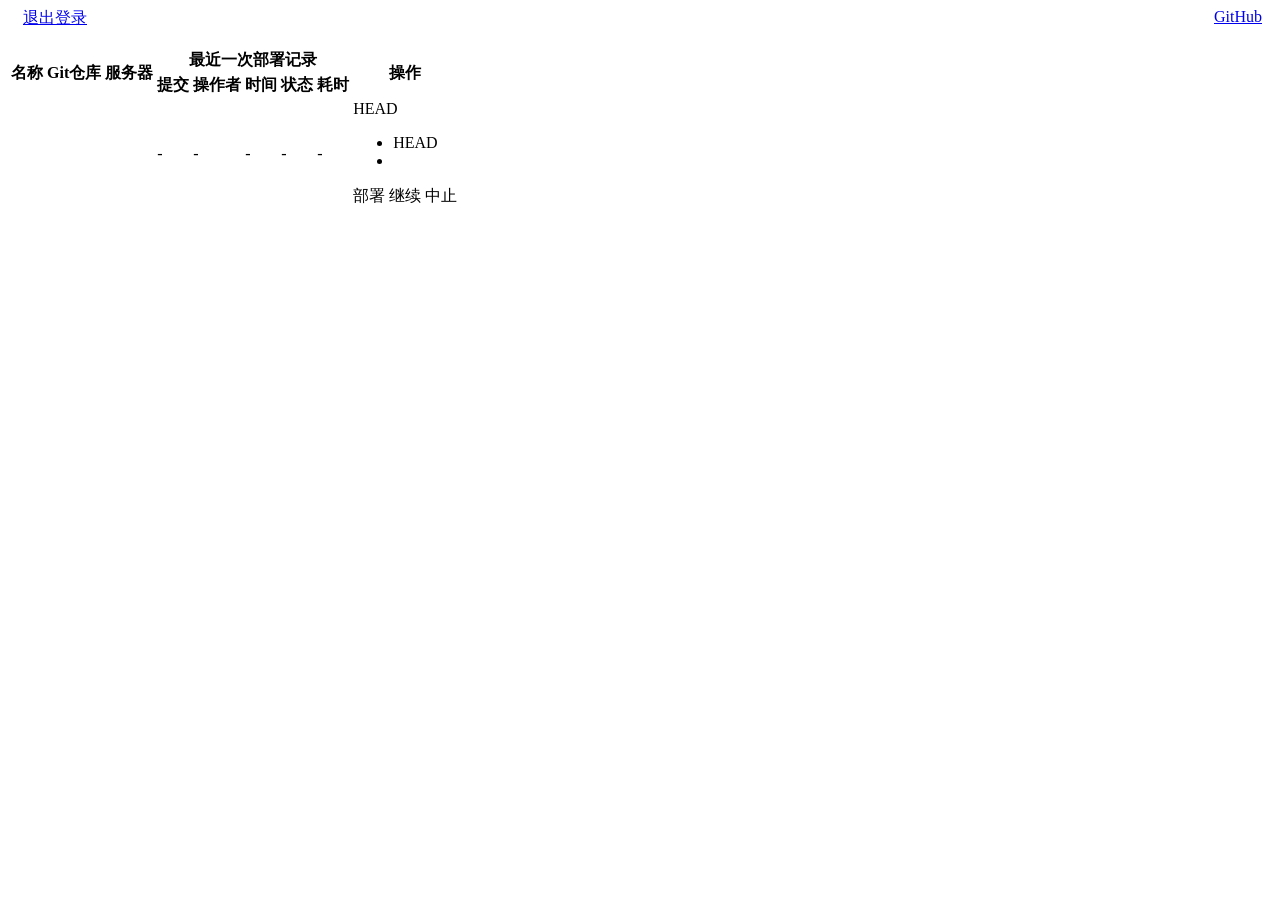
<file: src/main/resources/template/index.html>
<!DOCTYPE html>
<html lang="en">
<head>
    <meta charset="UTF-8">
    <link rel="icon" type="image/svg+xml" th:href="@{/static/favicon.svg}"/>
    <link rel="stylesheet" type="text/css" th:href="@{/static/css/body.css}"/>
    <link rel="stylesheet" type="text/css" th:href="@{/static/css/index.css}"/>
    <title th:text="'首页 - ' + ${user.group.name}"></title>
</head>
<body th:context-path="@{/}" th:group-id="${user.group.id}" th:group-name="${user.group.name}">

<h2 th:text="${user.nick}" style="display: inline;"></h2>
<form id="logout" class="hidden" th:action="@{'/logout?t=' + ${timestamp}}" method="post">
    <input type="hidden" th:name="${_csrf.parameterName}" th:value="${_csrf.token}"/>
</form>
<a href="#" onclick="document.getElementById('logout').submit(); return false;" style="margin-left: 15px;">退出登录</a>
<a style="float: right; margin-right: 10px;" href="https://github.com/xiangqians/quick-deploy/releases/tag/2.0.0" target="_blank">GitHub</a>
<br>
<br>
<div class="tab-wrap">
    <a class="tab-item"
       th:each="group : ${groups}"
       th:classappend="${group.id == user.group.id} ? ' active' : ''"
       th:href="@{'/?groupId=' + ${group.id} + '&t=' + ${timestamp}}"
       th:text="${group.name}"></a>
</div>
<table>
    <thead>
    <tr>
        <th rowspan="2">名称</th>
        <th rowspan="2">Git仓库</th>
        <th rowspan="2">服务器</th>
        <th colspan="5">最近一次部署记录</th>
        <th rowspan="2">操作</th>
    </tr>
    <tr>
        <th>提交</th>
        <th>操作者</th>
        <th>时间</th>
        <th>状态</th>
        <th>耗时</th>
    </tr>
    </thead>
    <tbody>
    <tr th:each="proj : ${projs}" th:id="${proj.id}"
        th:with="repo=${proj.git.repo},server=${proj.server},lastRecord=${proj.lastRecord}">
        <td th:title="'今日部署 ' + ${proj.todayRecordCount} + ' 次'">
            <a name="name" th:text="${proj.name}" th:href="@{'/proj/' + ${proj.groupId} + '/' + ${proj.id} +'/record/list?t=' + ${timestamp}}" target="_blank"></a>
        </td>
        <td class="nowrap" th:text="${repo.url} + '@' + ${repo.branch}"></td>
        <td class="nowrap" th:text="${server.user + '@' + server.host + ':' + server.port}"></td>
        <div th:replace="~{record/list :: item(groupId=${proj.groupId}, projId=${proj.id}, record=${lastRecord})}"></div>
        <th:block th:unless="${lastRecord}">
            <td name="commit">-</td>
            <td name="operator" class="nowrap">-</td>
            <td name="time" class="nowrap">-</td>
            <td name="status" class="nowrap"><a th:href="@{'/proj/' + ${proj.groupId} + '/' + ${proj.id} + '/record/{recordId}/log?t=' + ${timestamp}}" target="_blank">-</a></td>
            <td name="duration" class="nowrap">-</td>
        </th:block>
        <td class="op nowrap" style="text-align: left;"
            th:with="running=${lastRecord?.running ?: false},paused=${lastRecord?.paused ?: false},final=${lastRecord?.final ?: true}">
            <!-- 下拉框 -->
            <div class="select" name="lastCommits" th:with="lastCommits=${repo.lastCommits}">
                <!-- 触发按钮 -->
                <div class="trigger" data-value="HEAD" title="">HEAD</div>
                <!-- 下拉列表 -->
                <ul class="dropdown">
                    <li class="option active" data-value="HEAD" title="">HEAD</li>
                    <th:block th:if="${lastCommits != null}" th:each="commit : ${lastCommits}">
                        <li class="option" th:data-value="${commit.id}" th:text="${commit.shortMsg}" th:title="${commit.detail}"></li>
                    </th:block>
                </ul>
            </div>
            <a name="deploy" th:class="${final ? 'visible' : 'hidden'}" th:href="@{'/proj/' + ${proj.groupId} + '/' + ${proj.id} +'/{commitId}/deploy?t=' + ${timestamp}}">部署</a>
            <a name="resume" th:class="${paused ? 'visible' : 'hidden'}" th:href="@{'/proj/' + ${proj.groupId} + '/' + ${proj.id} +'/resume?t=' + ${timestamp}}">继续</a>
            <a name="abort" th:class="${running ? 'visible' : 'hidden'}" th:href="@{'/proj/' + ${proj.groupId} + '/' + ${proj.id} +'/abort?t=' + ${timestamp}}">中止</a>
        </td>
    </tr>
    </tbody>
</table>
</body>
</html>
<script>

    document.addEventListener('DOMContentLoaded', function () {
        // 上下文路径
        const ctxPath = (function () {
            let ctxPath = document.body.getAttribute('context-path');
            if (ctxPath.endsWith('/')) {
                ctxPath = ctxPath.substring(0, ctxPath.length - 1);
            }
            return ctxPath;
        })();

        // 组唯一标识
        const groupId = document.body.getAttribute('group-id');

        // 获取所有 class 为 "select" 的元素
        document.querySelectorAll('.select').forEach(selectElem => {
            const trElem = selectElem.closest('tr');
            const id = trElem.getAttribute('id');

            // 点击触发按钮，展开/收起下拉列表
            const triggerElem = selectElem.querySelector('.trigger');
            triggerElem.addEventListener('click', (e) => {
                // 阻止事件冒泡
                e.stopPropagation();

                selectElem.classList.toggle('open');
            });

            // 点击页面其他区域，收起下拉列表
            document.addEventListener('click', () => {
                selectElem.classList.remove('open');
            });

            // 选择下拉选项
            const dropdownElem = selectElem.querySelector('.dropdown');
            dropdownElem.addEventListener('click', (e) => {
                const optionElem = e.target.closest('.option');
                if (optionElem) {
                    // 移除所有active样式
                    dropdownElem.querySelectorAll('.option').forEach(item => {
                        item.classList.remove('active');
                    });
                    // 给当前选项添加active
                    optionElem.classList.add('active');
                    // 更新触发按钮
                    triggerElem.dataset.value = optionElem.dataset.value;
                    triggerElem.textContent = optionElem.textContent;
                    triggerElem.title = optionElem.title;
                    // 收起下拉列表
                    selectElem.classList.remove('open');
                }
            });

            // 防止重复加载的节流标记
            let isLoading = false;
            // 标记是否还有更多数据
            let hasMoreData = true;
            // 记录加载中提示元素（方便复用/移除）
            let loadingTip = null;
            // 监听下拉列表滚动事件
            dropdownElem.addEventListener('scroll', () => {
                // 判断是否滚动到底部：元素已滚动的距离（顶部被卷起的高度） + 元素可视区域的高度 >= 元素内容的总高度（包括不可见部分）
                const isAtBottom = dropdownElem.scrollTop + dropdownElem.clientHeight >= dropdownElem.scrollHeight - 1;
                // 只有滚动到底部、未在加载中、还有更多数据时，才触发加载
                if (isAtBottom && !isLoading && hasMoreData) {
                    isLoading = true;
                    // 显示加载中提示
                    showLoadingTip();
                    // 加载更多选项
                    setTimeout(() => {
                        loadMoreOptions();
                    }, 1000); // 模拟接口延迟1s
                }
            });
            // 显示加载中提示
            function showLoadingTip() {
                // 如果还没有创建加载提示元素，先创建
                if (!loadingTip) {
                    loadingTip = document.createElement('li');
                    loadingTip.className = 'loading-tip';
                    loadingTip.textContent = '加载中...';
                }
                // 添加到下拉列表末尾
                dropdownElem.appendChild(loadingTip);
            }
            // 隐藏加载中提示
            function hideLoadingTip() {
                if (loadingTip && loadingTip.parentNode === dropdownElem) {
                    dropdownElem.removeChild(loadingTip);
                }
            }

            // 记录是否已添加无数据提示（避免重复添加）
            let isTipAdded = false;

            // 加载更多选项的函数
            function loadMoreOptions() {
                // 先隐藏加载中提示
                hideLoadingTip();

                const lastOptionElem = dropdownElem.querySelector('li:last-child');
                const commitId = lastOptionElem.dataset.value;

                // GET 请求
                fetch(ctxPath + `/proj/${id}/${commitId}/prevCommits`)
                    .then(response => {
                        if (!response.ok) {
                            throw new Error(`${response.status} ${response.statusText}`);
                        }
                        return response.json();
                    })
                    .then(data => {
                        const length = data.length;

                        // 生成新选项
                        if (length > 0) {
                            for (let i = 0, length = data.length; i < length; i++) {
                                const commit = data[i];
                                const optionElem = document.createElement('li');
                                optionElem.className = 'option';
                                optionElem.dataset.value = commit.id;

                                let msg = commit.msg;
                                if (msg.length > 10) {
                                    msg = msg.substring(0, 10) + " ...";
                                }
                                optionElem.textContent = msg;

                                optionElem.title = `Id: ${commit.id}\nAuthor: ${commit.author}\nDate: ${commit.date}\n${commit.msg}`;
                                dropdownElem.appendChild(optionElem);
                            }
                        }
                        // 更新是否还有更多数据的标记
                        else {
                            hasMoreData = false;
                        }

                        // 如果没有更多数据了，添加无数据提示
                        if (!hasMoreData && !isTipAdded) {
                            const tipLi = document.createElement('li');
                            tipLi.className = 'no-more-tip';
                            tipLi.textContent = '没有更多数据了';
                            dropdownElem.appendChild(tipLi);
                            // 标记已添加，避免重复
                            isTipAdded = true;
                        }
                    })
                    .catch(error => {
                        console.error(error);
                    })
                    .finally(() => {
                        // 加载完成，重置节流标记
                        isLoading = false;
                    });
            }
        });

        // 获取操作链接
        document.querySelectorAll('a[name="deploy"],a[name="resume"],a[name="abort"]').forEach(aElem => {
            aElem.addEventListener('click', function (event) {
                // 组名称
                const groupName = document.body.getAttribute('group-name');
                // 目标节点
                const aElem = event.target;
                // 获取父节点
                const tdElem = aElem.parentElement;
                const trElem = tdElem.parentElement;

                if (!confirm(`确认${aElem.textContent}项目 “${groupName} · ${trElem.querySelector('[name="name"]').textContent}” 吗？`)) {
                    // 阻止默认行为
                    event.preventDefault();

                    return;
                }

                if (aElem.getAttribute('name') === 'deploy') {
                    // 阻止默认行为
                    event.preventDefault();

                    // 获取 select 节点
                    const selectElem = tdElem.querySelector('.select');
                    // 获取选中的 option 节点
                    const triggerElem = selectElem.querySelector('.trigger');
                    const commitId = triggerElem.dataset.value;
                    // 重新构建 href
                    const href = decodeURIComponent(aElem.href).replace('{commitId}', commitId);
                    // 执行跳转
                    window.location.href = href;
                }
            });
        });

        // 事件
        const eventSource = new EventSource(`${ctxPath}/proj/${groupId}/event`);
        eventSource.onopen = function (event) {
            // console.log('connected', event);
        };
        eventSource.onerror = (error) => {
            console.error('error', error);
        };
        eventSource.addEventListener('proj', function (event) {
            const proj = JSON.parse(event.data);
            // console.log('proj event:', proj);
            const lastRecord = proj.lastRecord;
            const trElem = document.getElementById(proj.id);

            // todayRecordCount
            trElem.querySelector('[name="name"]').parentElement.title = `今日部署 ${proj.todayRecordCount} 次`;

            // <a>
            trElem.querySelectorAll('a[name="deploy"]').forEach(aElem => {
                aElem.className = lastRecord.final ? 'visible' : 'hidden';
            });
            trElem.querySelector('a[name="resume"]').className = lastRecord.paused ? 'visible' : 'hidden';
            trElem.querySelector('a[name="abort"]').className = lastRecord.running ? 'visible' : 'hidden';

            // commit
            let tdElem = trElem.querySelector('td[name="commit"]');
            const commit = lastRecord.commit;
            tdElem.textContent = commit.summary ?? '-';
            tdElem.title = commit.detail ?? '';

            // operator
            tdElem = trElem.querySelector('td[name="operator"]');
            const operator = lastRecord.operator;
            tdElem.textContent = operator.summary;
            tdElem.title = operator.detail;

            // time
            tdElem = trElem.querySelector('td[name="time"]');
            tdElem.textContent = lastRecord.time;

            // status
            tdElem = trElem.querySelector('td[name="status"]');
            const aElem = tdElem.querySelector('a');
            const status = lastRecord.status;
            aElem.className = status.code;
            aElem.innerHTML = status.label;
            aElem.title = status.detail;
            // 更新 record id
            const url = aElem.href;
            const idMatch = url.match(/\/record\/([a-f0-9]+)\/log/);
            if (idMatch) {
                const oldRecordId = idMatch[1];
                const newRecordId = lastRecord.id;
                if (oldRecordId !== newRecordId) {
                    const newUrl = url.replace(/\/record\/[a-f0-9]+\/log/, `/record/${newRecordId}/log`);
                    aElem.href = newUrl;
                }
            }

            // duration
            tdElem = trElem.querySelector('td[name="duration"]');
            tdElem.textContent = lastRecord.duration;
        });
    });

</script>
</file>
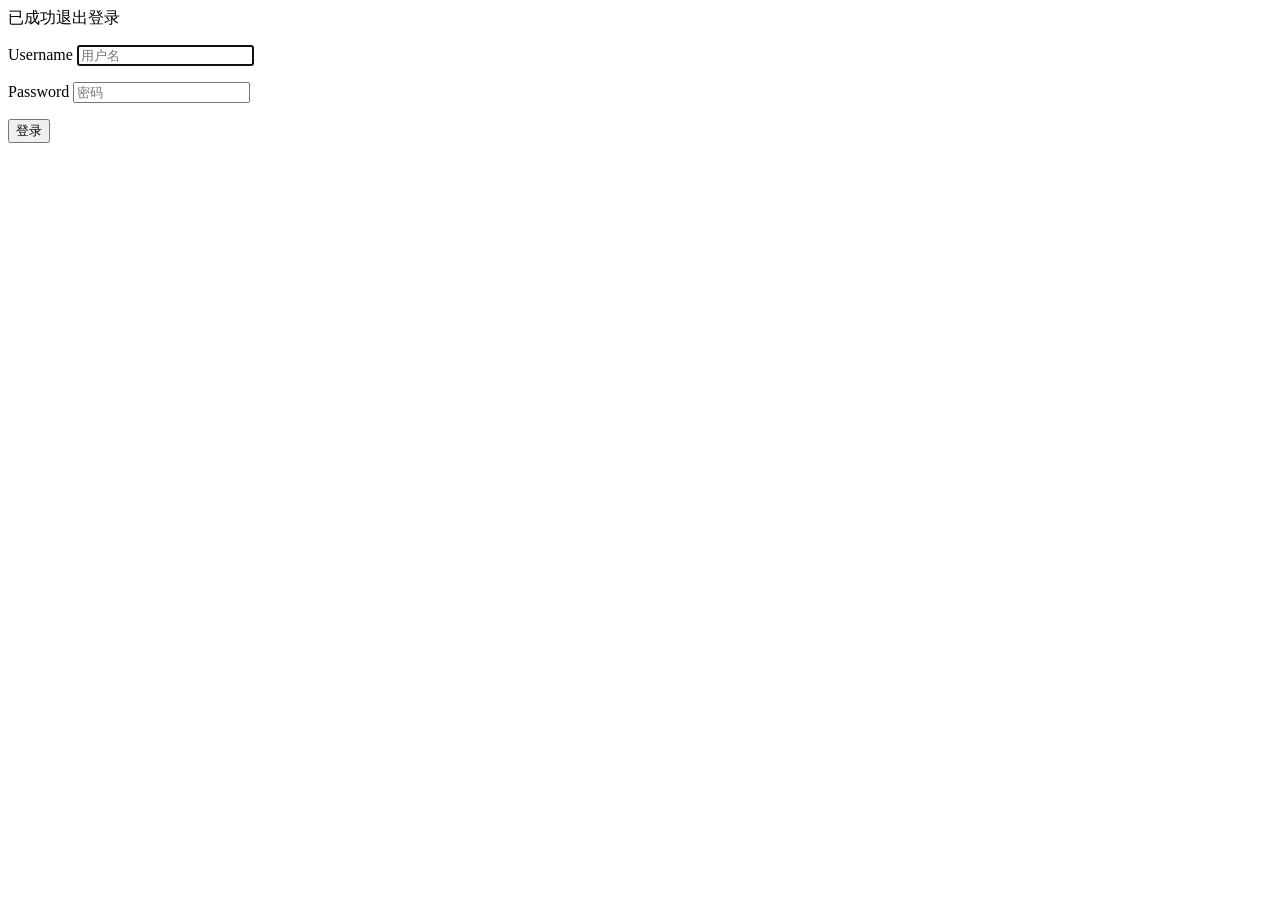
<file: src/main/resources/template/login.html>
<!DOCTYPE html>
<html lang="en">
<head>
    <meta charset="UTF-8">
    <meta name="viewport" content="width=device-width, initial-scale=1, shrink-to-fit=no">
    <meta name="description" content="">
    <meta name="author" content="">
    <link rel="icon" type="image/svg+xml" th:href="@{/static/favicon.svg}"/>
    <link rel="stylesheet" type="text/css" th:href="@{/static/css/login.css}"/>
    <title>登录 - 快速部署</title>
</head>
<body>
<div class="content">
    <form class="login-form" method="post" action="/login">
        <div th:if="${session.SPRING_SECURITY_LAST_EXCEPTION}" class="alert alert-danger" role="alert">
            <span th:text="${session.SPRING_SECURITY_LAST_EXCEPTION.message}"></span>
        </div>
        <div th:if="${param.logout}" class="alert alert-success" role="alert">已成功退出登录</div>
        <p>
            <label for="username" class="screenreader">Username</label>
            <input type="text" id="username" name="username" placeholder="用户名" required autofocus>
        </p>
        <p>
            <label for="password" class="screenreader">Password</label>
            <input type="password" id="password" name="password" placeholder="密码" required>
        </p>
        <input type="hidden" th:name="${_csrf.parameterName}" th:value="${_csrf.token}"/>
        <button type="submit" class="primary">登录</button>
    </form>
</div>
</body>
</html>
</file>
